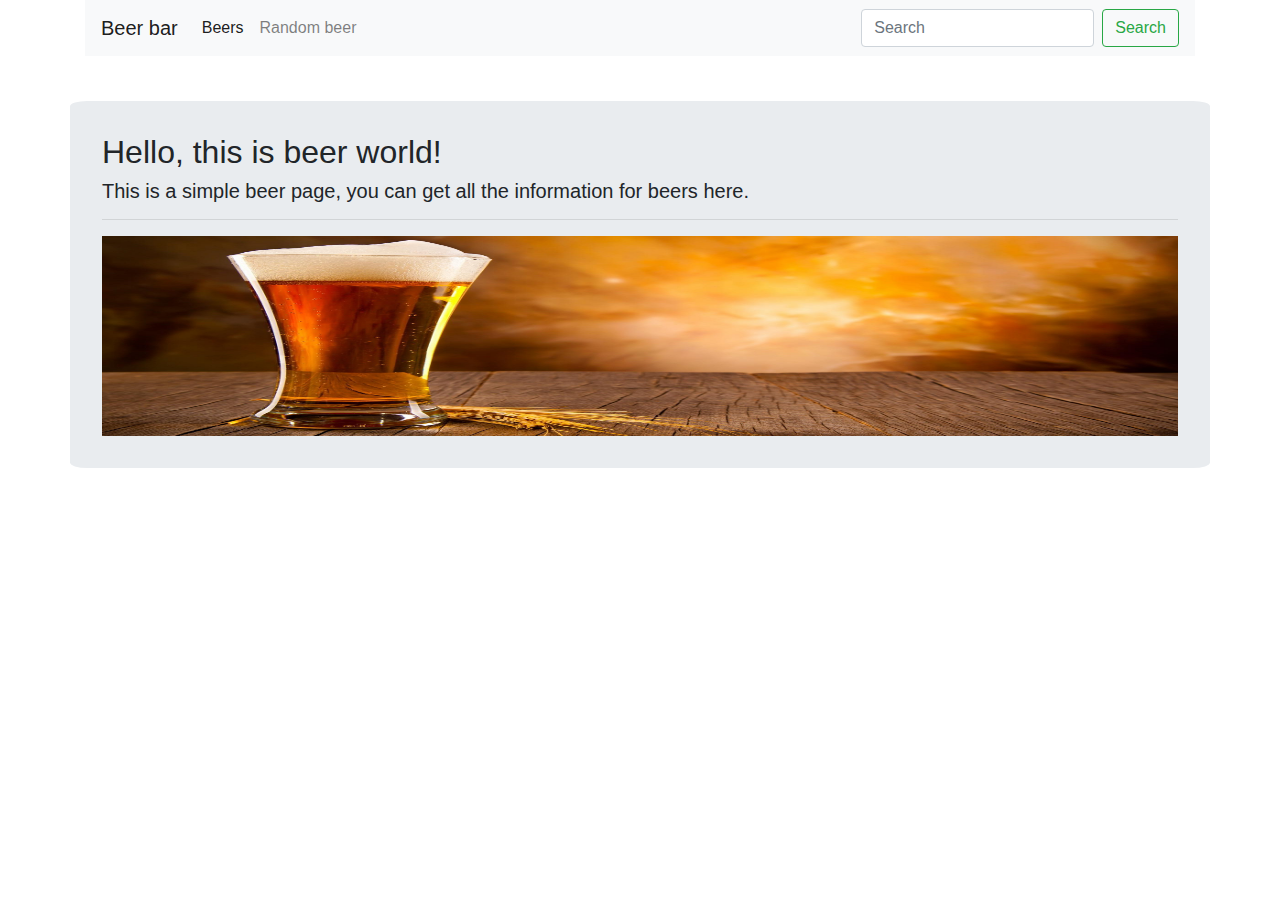
<file: beerApp/index.html>
<!DOCTYPE html>
<html lang="en">
<head>
    <meta charset="UTF-8">
    <meta http-equiv="X-UA-Compatible" content="IE=edge">
    <meta name="viewport" content="width=device-width
    , initial-scale=1.0">
    <link rel="stylesheet" href="https://stackpath.bootstrapcdn.com/bootstrap/4.4.1/css/bootstrap.min.css" integrity="sha384-Vkoo8x4CGsO3+Hhxv8T/Q5PaXtkKtu6ug5TOeNV6gBiFeWPGFN9MuhOf23Q9Ifjh" crossorigin="anonymous">
    <link rel="stylesheet" href="./src/styles/style.css">
    <title>Ultimate beer collection</title>
</head>
<body>
    <div class="container-lg nav-container">
        <nav class="navbar navbar-expand-md navbar-light bg-light">
            <a class="navbar-brand" href="#" id="mainPage">Beer bar</a>
            <button class="navbar-toggler" type="button" data-toggle="collapse" data-target="#navbarSupportedContent" aria-controls="navbarSupportedContent" aria-expanded="false" aria-label="Toggle navigation">
                <span class="navbar-toggler-icon"></span>
              </button>
              <div class="collapse navbar-collapse" id="navbarSupportedContent">
                <ul class="navbar-nav mr-auto">
                  <li class="nav-item active">
                    <a id="getBeerButton" class="nav-link" href="#">Beers <span class="sr-only">(current)</span></a>
                  </li>
                  <li class="nav-item">
                    <a id="getRandomBeerButton" class="nav-link" href="#">Random beer</a>
                  </li>
                </ul>
                <form class="form-inline my-2 my-lg-0">
                    <input id="searchInput" class="form-control mr-sm-2" type="search" placeholder="Search" aria-label="Search">
                    <button class="btn btn-outline-success my-2 my-sm-0" type="button" id="searchButton">Search</button>
                </form>
        </nav>

    </div>
    <div class="container-lg paginationAndSortContainer beerLoadContent" id="pageAndSort">
      <div class="dropdown">
          <button class="btn btn-secondary dropdown-toggle" type="button" id="dropdownMenuButton" data-toggle="dropdown" aria-haspopup="true" aria-expanded="false">
            Page Size
          </button>
          <div class="dropdown-menu" aria-labelledby="dropdownMenuButton">
            <a id="showFive"class="dropdown-item" href="#">show 5</a>
            <a id="showTen"class="dropdown-item" href="#">show 10</a>
            <a id="showTwenty"class="dropdown-item" href="#">show 20</a>
          </div>
        </div>
      <div class="dropdown">
          <button class="btn btn-secondary dropdown-toggle" type="button" id="dropdownMenuButton" data-toggle="dropdown" aria-haspopup="true" aria-expanded="false">
            Sort by
          </button>
          <div class="dropdown-menu" aria-labelledby="dropdownMenuButton">
            <a class="dropdown-item" id="sortNameAscending" href="#">Name asc</a>
            <a class="dropdown-item" id="sortNameDescending" href="#">Name desc</a>
            <a class="dropdown-item" id="sortAlcoholAscending" href="#">Alcohol asc</a>
            <a class="dropdown-item" id="sortAlcoholDescending" href="#">Alcohol desc</a>
            <a class="dropdown-item" id="sortBitternessAscending" href="#">Bitterness asc</a>
            <a class="dropdown-item" id="sortBitternessDescending" href="#">Bitterness desc</a>
            <a class="dropdown-item" id="sortDateOldest" href="#">Production date oldest</a>
            <a class="dropdown-item" id="sortDateNewest">Production date newest</a>
          </div>
        </div>
  </div>
    <div class="container-lg  main-content" id="mainContent">
        <h2 class="main-header">Hello, this is beer world!</h2>
        <h5>This is a simple beer page, you can get all the information for beers here.</h5>
        <hr>
        <img src="./src/img/frontPage.jpg
        " alt="" height="200px" width="100%">
        
    </div>
    <div class="container-lg">
      <div class="row row-cols-1 row-cols-lg-3" id="cardDeck">
      </div>
    </div>
    
    <div class="container-lg" id="singleBeerResult">
      
    </div>

    <div class="contianer-lg buttons" id="nextPreviousButtons">
      <button type="button" id="previousButton" class="btn btn-outline-primary btn-lg">Previous</button>
      <button type="button" id="nextButton" class="btn btn-outline-primary btn-lg">Next</button>
    </div>


    <script src="https://code.jquery.com/jquery-3.4.1.min.js" integrity="sha256-CSXorXvZcTkaix6Yvo6HppcZGetbYMGWSFlBw8HfCJo=" crossorigin="anonymous"></script>
    <script src="https://cdn.jsdelivr.net/npm/popper.js@1.16.0/dist/umd/popper.min.js" integrity="sha384-Q6E9RHvbIyZFJoft+2mJbHaEWldlvI9IOYy5n3zV9zzTtmI3UksdQRVvoxMfooAo" crossorigin="anonymous"></script>
    <script src="https://stackpath.bootstrapcdn.com/bootstrap/4.4.1/js/bootstrap.min.js" integrity="sha384-wfSDF2E50Y2D1uUdj0O3uMBJnjuUD4Ih7YwaYd1iqfktj0Uod8GCExl3Og8ifwB6" crossorigin="anonymous"></script>
    <script src="src/app.js"></script>
</body>
</html>
</file>
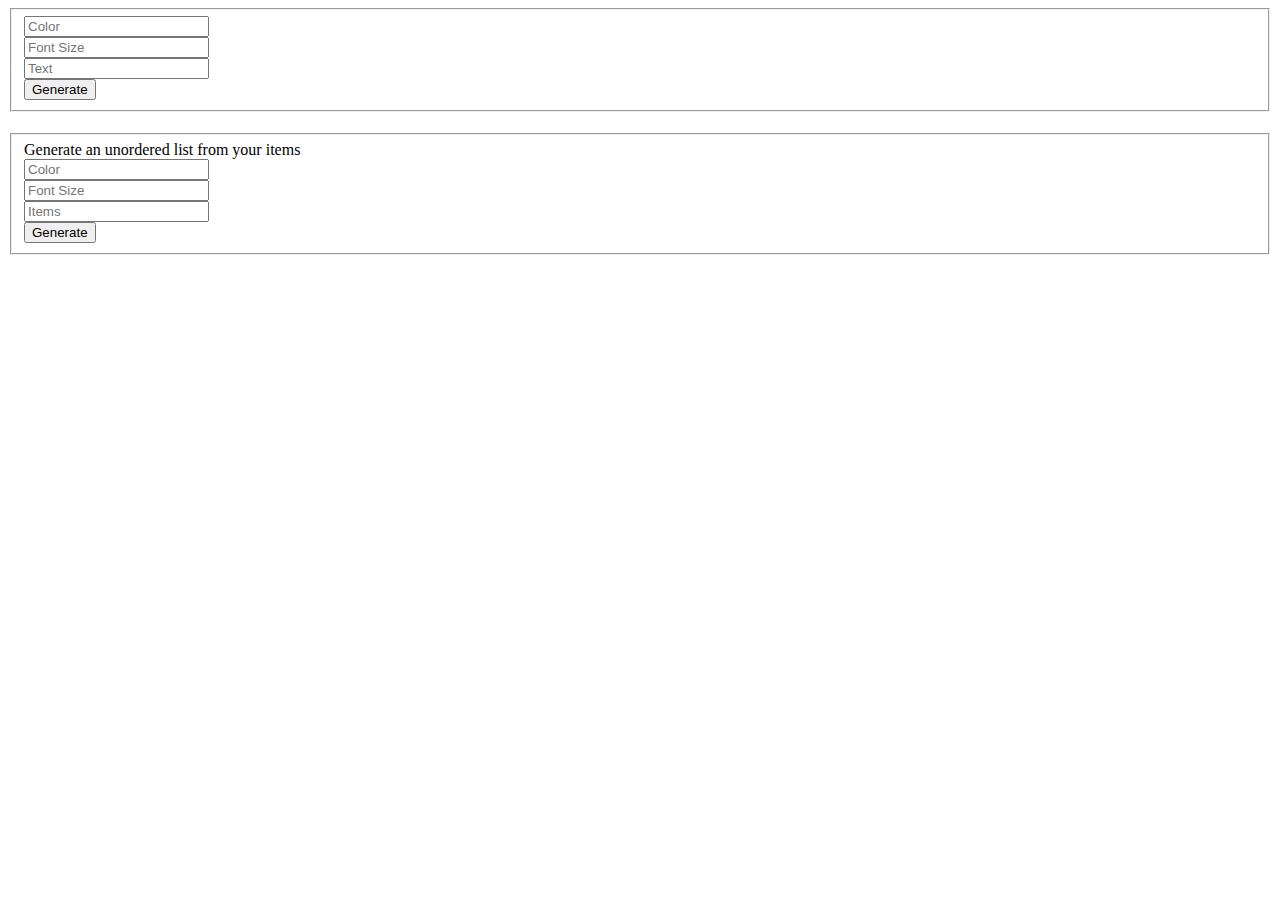
<file: class02/index.html>
<!DOCTYPE html>
<html lang="en">
<head>
    <meta charset="UTF-8">
    <meta http-equiv="X-UA-Compatible" content="IE=edge">
    <meta name="viewport" content="width=device-width, initial-scale=1.0">
    <title>Document</title>
</head>
<body>
    <fieldset>
    <input type="text" placeholder="Color" id="inputColor"> <br>
    <input type="text" placeholder="Font Size" id="inputFontSize"><br>
    <input type="text" placeholder="Text" id="inputText"><br>
    <button type="button" id="generateTitleButton">Generate</button><br>
    </fieldset>
    <h1 id="newHeading"></h1>


    <fieldset>
        <label for="">Generate an unordered list from your items</label> <br>
        <input type="text" placeholder="Color" id="ulColor"> <br>
        <input type="text" placeholder="Font Size" id="ulFontSize"><br>
        <input type="text" placeholder="Items" id="ulInputItems"><br>
        <button type="button" id="generateUlButton">Generate</button>
    </fieldset>
    <div id="listDiv"></div>
    
    <script src="./script.js"></script>
</body>
</html>
</file>
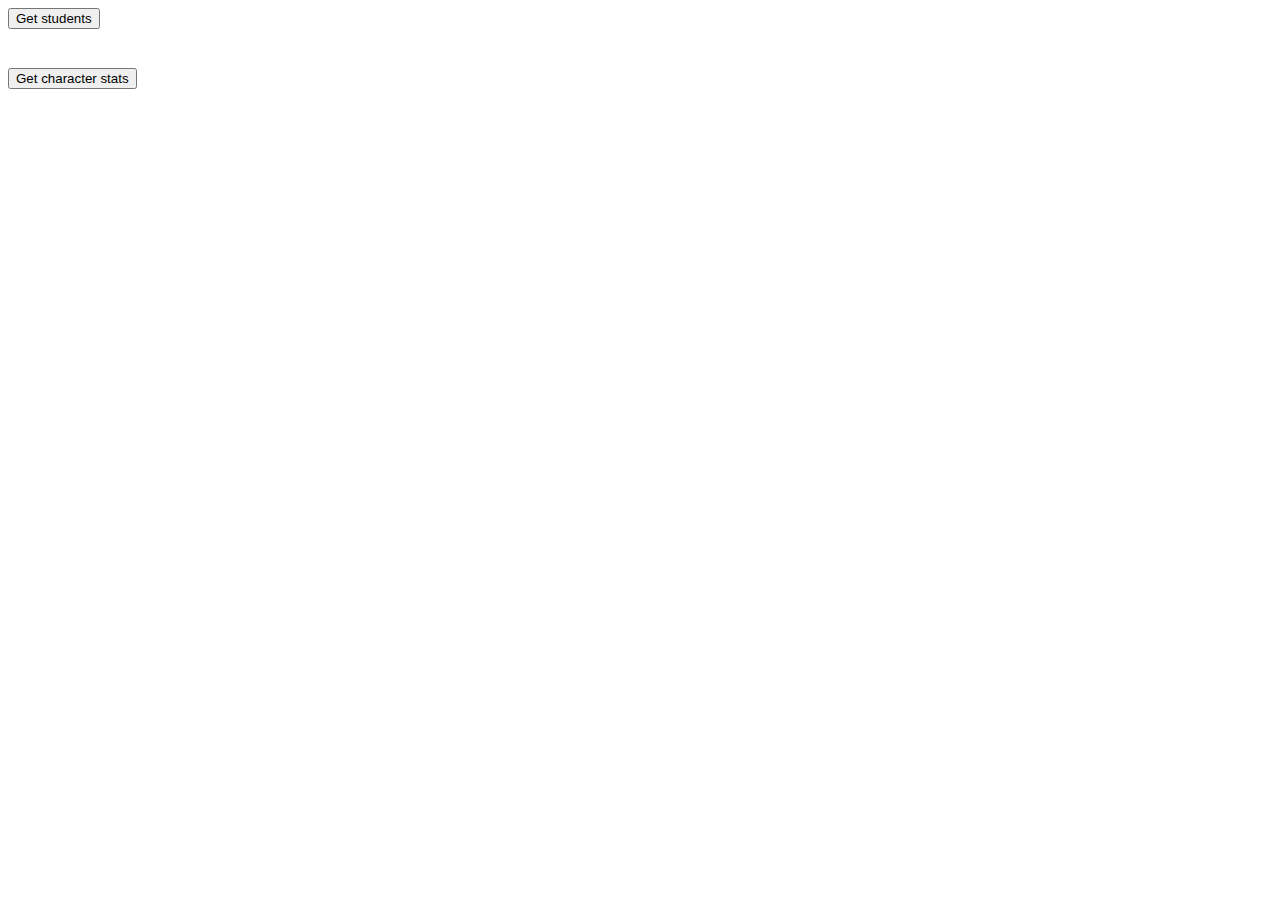
<file: class03/index.html>
<!DOCTYPE html>
<html lang="en">
<head>
    <meta charset="UTF-8">
    <meta http-equiv="X-UA-Compatible" content="IE=edge">
    <meta name="viewport" content="width=device-width, initial-scale=1.0">
    <title>Document</title>
</head>
<body>
    <button type="button" id="getStudentsButton">Get students</button>
    <h1 id="printAcademy"></h1>
    <ul id="studentList"></ul>
    <br>
    <button type="button" id="starWarsButton">Get character stats</button>
    <h1 id="swapiCharacter"></h1>
    <table id="swapiTable"></table>
    <script src="jquery-min.js"></script>
    <script src="./script.js"></script>
</body>
</html>
</file>
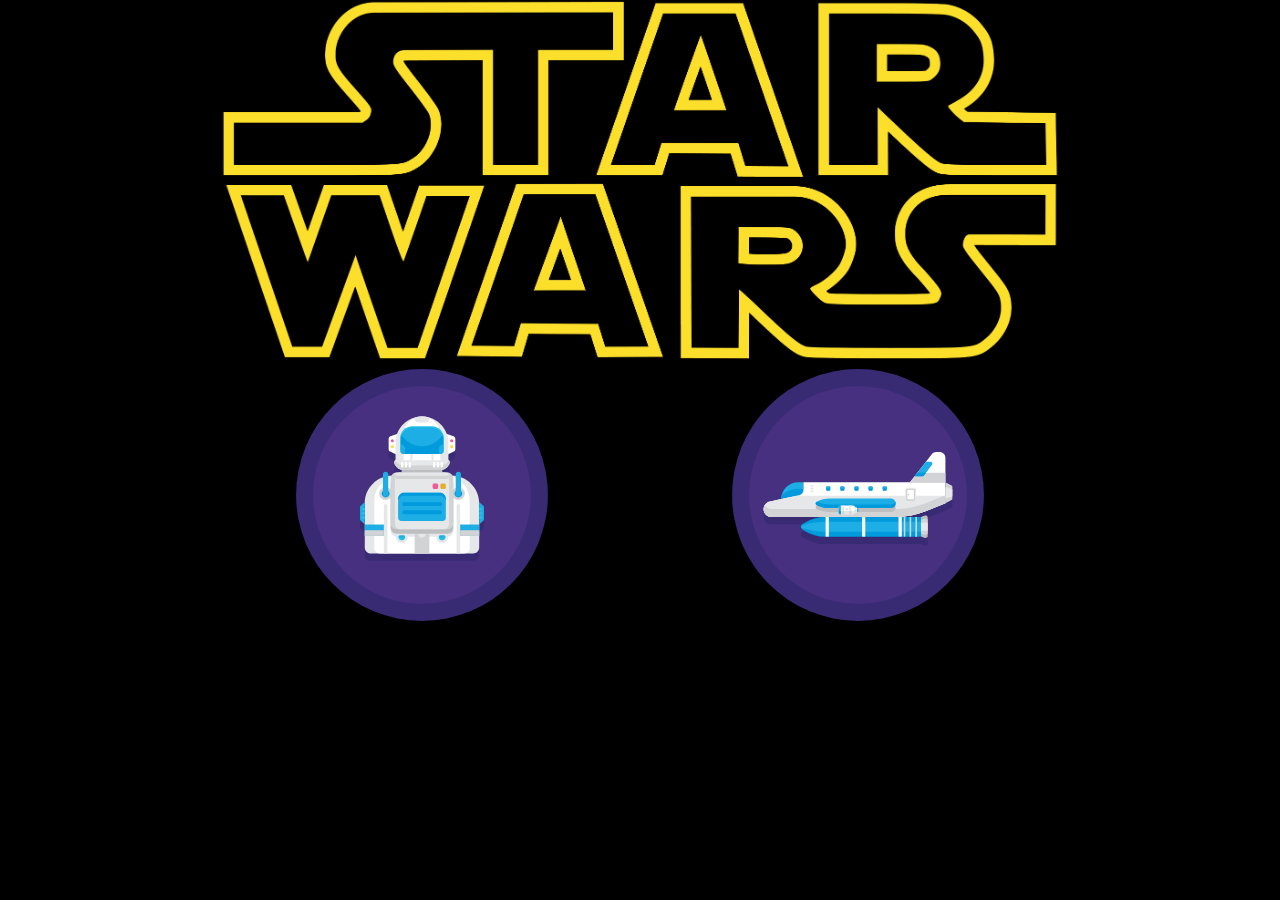
<file: class06/index.html>
<!DOCTYPE html>
<html lang="en">
<head>
    <meta charset="UTF-8">
    <meta name="viewport" content="width=device-width, initial-scale=1.0">
    <meta http-equiv="X-UA-Compatible" content="ie=edge">
    <title>Starwars app</title>
    <link rel="stylesheet" href="https://stackpath.bootstrapcdn.com/bootstrap/4.4.1/css/bootstrap.min.css" integrity="sha384-Vkoo8x4CGsO3+Hhxv8T/Q5PaXtkKtu6ug5TOeNV6gBiFeWPGFN9MuhOf23Q9Ifjh" crossorigin="anonymous">
    <link rel="stylesheet" href="src/style.css">
</head>
<body>
    <img src="src/img/logo.png" alt="star wars logo" class="center medium">
    <div class="row">
        <div class="col-md-2"></div>
        <div class="col-md-4">
            <img src="src/img/cosmonaut.svg" alt="person" class="center small imgBtn" id="peopleBtn">
        </div>
        <div class="col-md-4">
            <img src="src/img/rocket.svg" alt="ship" class="center small imgBtn" id="shipsBtn">
        </div>
        <div class="col-md-2"></div>
    </div>
    <img src="src/img/loader.gif" class="center" id="loader">
    <div id="result">

    </div>
    <div class="row">
        <div class="col-md-4">
            <button class="btn btn-warning center" id="firstPageBtn">First Page</button>
        </div>
        <div class="col-md-2">
            <button class="btn btn-warning center" id="prevBtn"><<</button>
        </div>
        <div class="col-md-2">
            <button class="btn btn-warning center" id="nextBtn">>></button>
        </div>
        <div class="col-md-4">
            <button class="btn btn-warning center" id="lastPageBtn">Last Page</button>
        </div>
    </div>
    <script src="https://code.jquery.com/jquery-3.4.1.min.js" integrity="sha256-CSXorXvZcTkaix6Yvo6HppcZGetbYMGWSFlBw8HfCJo=" crossorigin="anonymous"></script>
    <script src="https://cdn.jsdelivr.net/npm/popper.js@1.16.0/dist/umd/popper.min.js" integrity="sha384-Q6E9RHvbIyZFJoft+2mJbHaEWldlvI9IOYy5n3zV9zzTtmI3UksdQRVvoxMfooAo" crossorigin="anonymous"></script>
    <script src="https://stackpath.bootstrapcdn.com/bootstrap/4.4.1/js/bootstrap.min.js" integrity="sha384-wfSDF2E50Y2D1uUdj0O3uMBJnjuUD4Ih7YwaYd1iqfktj0Uod8GCExl3Og8ifwB6" crossorigin="anonymous"></script>
    <script src="src/app.js"></script>
</body>
</html>
</file>
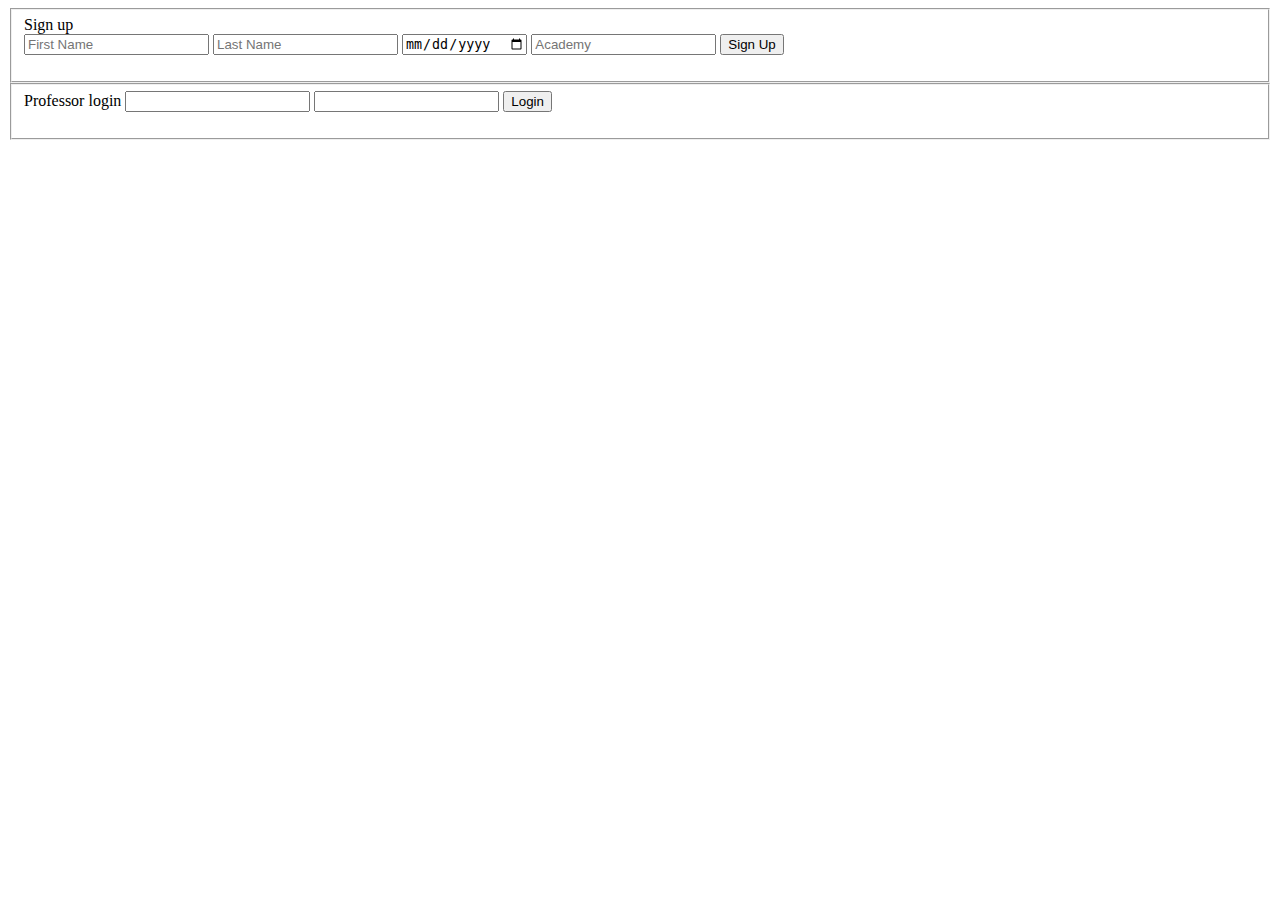
<file: class01/hmwrk-extra/index.html>
<!DOCTYPE html>
<html lang="en">
<head>
    <meta charset="UTF-8">
    <meta http-equiv="X-UA-Compatible" content="IE=edge">
    <meta name="viewport" content="width=device-width, initial-scale=1.0">
    <title>Document</title>
</head>
<body>
    <form id="studentForm">
        <fieldset>
            <label for="">Sign up</label> <br />
            <input type="text" placeholder="First Name" id="firstName">
            <input type="text" placeholder="Last Name" id="lastName">
            <input type="date" id="inputDate">
            <input type="text" placeholder="Academy" id="inputAcademy">
            <button type="button" id="signUpBtn">Sign Up</button>
            <p id="signUpMsg"></p>
        </fieldset>
    </form>

    <form action="" id="professorForm">
        <fieldset>
            <label for=""> Professor login</label>
            <input type="text" id="profUser">
            <input type="password" id="profPassword">
            <button type="button" id="loginBtn">Login</button>
            <p id="profMsg"></p>
        </fieldset>
    </form>
    <div id="profDiv">
        <ul id=studentList></ul>
    </div>

    <script src="./script.js"></script>
</body>
</html>
</file>
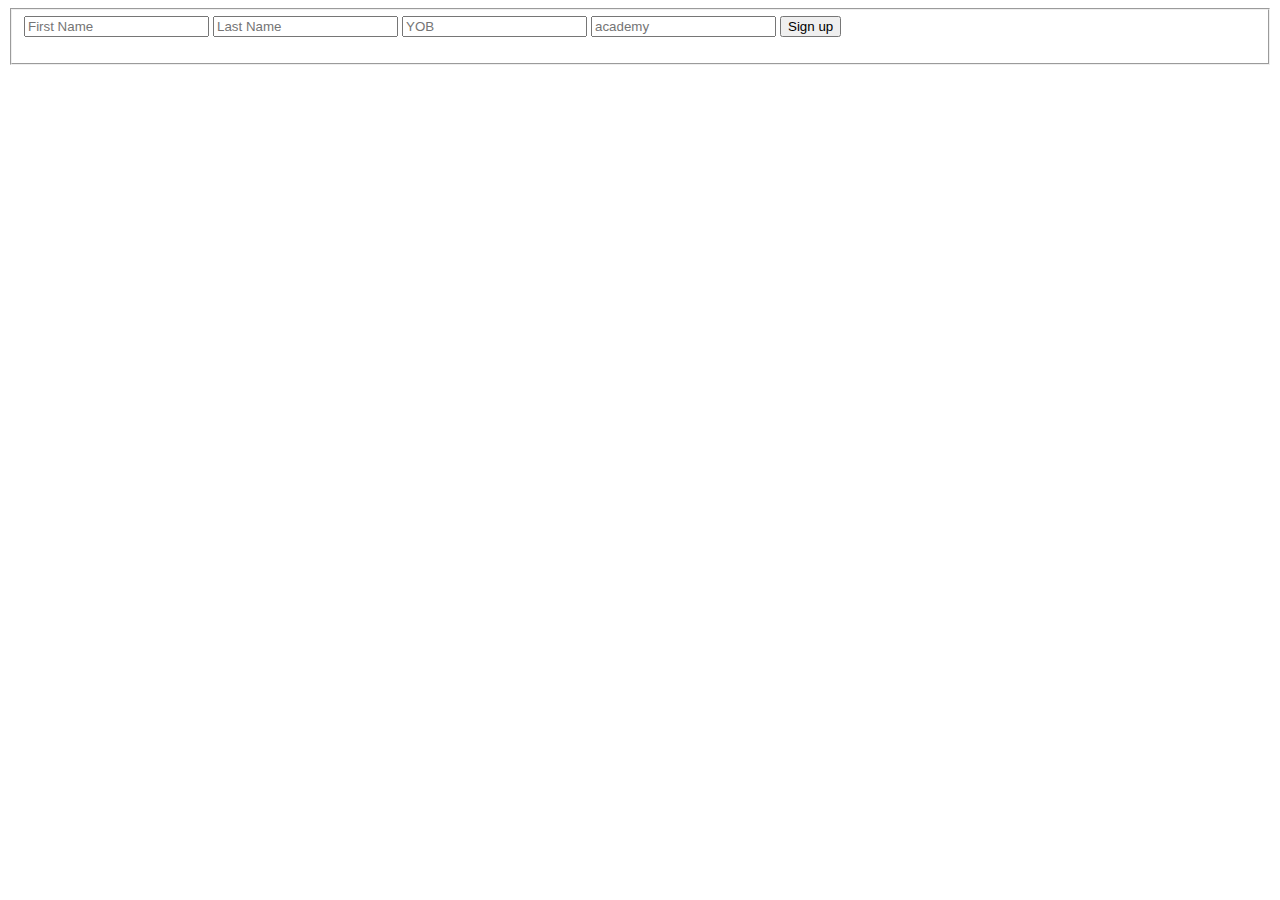
<file: class01/homework/index.html>
<!DOCTYPE html>
<html lang="en">
<head>
    <meta charset="UTF-8">
    <meta http-equiv="X-UA-Compatible" content="IE=edge">
    <meta name="viewport" content="width=device-width, initial-scale=1.0">
    <title>Document</title>
</head>
<body>
    <form action="">
        <fieldset>
            <input type="text"placeholder ="First Name" id="inputFirstName">
            <input type="text" placeholder="Last Name" id="inputLastName">
            <input type="text" placeholder="YOB" id="inputBirthYear">
            <input type="text" placeholder="academy" id="inputAcademy">
            <button type="button" id="signUpButton">Sign up</button>
            <p id="signUpInfo"></p>
        </fieldset>
    </form>
    <script src="./script.js"></script>
</body>
</html>
</file>
<file: beerApp/src/styles/style.css>
.main-content {
    margin-top: 5vh;
    padding: 2rem;
    background-color: #E9ECEF;
    border-radius: 1.5%;
}

.paginationAndSortContainer{
    display:none;
    padding: 0.5rem;
    background-color:#E9ECEF;
    margin-top: 1vh;
    margin-bottom: 1vh;
    display: flex;
}
.paginationAndSortContainer .dropdown{
    margin:0vh 2vh;
}

.buttons{
    display: flex;
    justify-content: center;
    align-items: center;
}
#nextButton, #previousButton {
    display: none;
    margin: 2vh;
}
#singleBeerResult {
    display: none;
}
#pageAndSort{
    display: none;
}
.card{
    border-radius: 1%;
    padding: 2vh;
}
.card-text{
    height: 10vh;
    overflow: auto;
}
.card-img-top {
    position: relative;
    left: 15vh;
    width: 10vh
}
.alerts{
    display: flex;
    justify-content: space-between;
    align-items: center;
    display: none;
}
</file>
<file: class06/src/style.css>
body {
    background-color: black;
    color: white;
}

.center {
    display: block;
    margin-left: auto;
    margin-right: auto;
}

.small {
    height: 30vh;
}

.imgBtn {
    cursor: pointer;
}

.medium {
    height: 40vh;
}

.yellow {
    color: yellow;
    font-weight: 700;
    font-size: 1.8em;
    text-align: center;
}

.white {
    color: white;
    font-size: 1.2em;
    text-align: center;
}
#result {
    padding: 5%;
}

#loader {
    display: none;
    height: 10vh;
}

#nextBtn, #prevBtn {
    display: none;
}
#firstPageBtn, #lastPageBtn {
    display: none;
}
</file>
